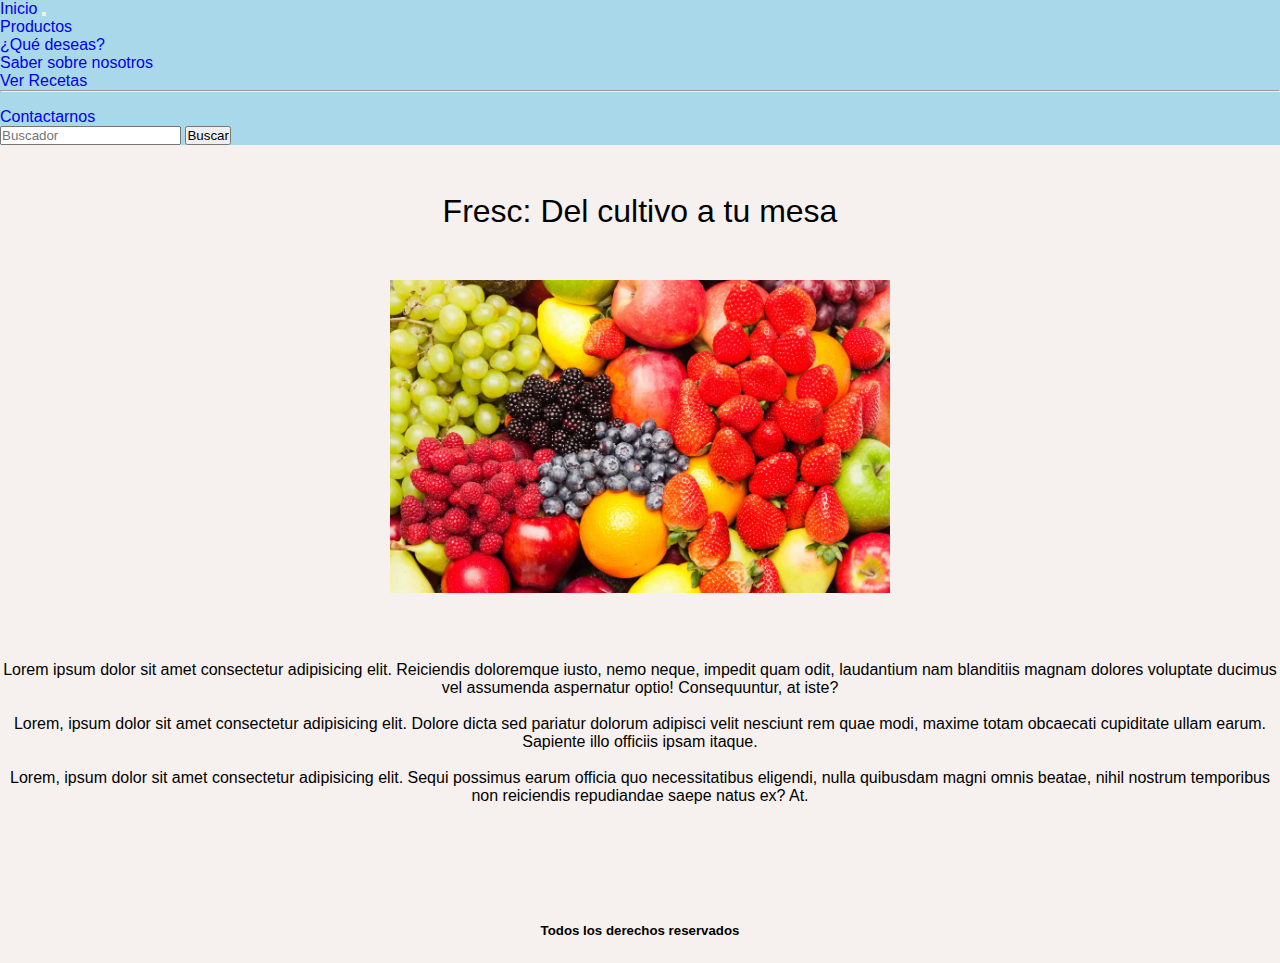
<file: index.html>
<!DOCTYPE html>
<html lang="en">
<head>
    <meta charset="UTF-8">
    <meta name="viewport" content="width=device-width, initial-scale=1.0">
    <link href="https://cdn.jsdelivr.net/npm/bootstrap@5.3.2/dist/css/bootstrap.min.css" rel="stylesheet" integrity="sha384-T3c6CoIi6uLrA9TneNEoa7RxnatzjcDSCmG1MXxSR1GAsXEV/Dwwykc2MPK8M2HN" crossorigin="anonymous">
    <link rel="stylesheet" href="css/main.css">
    <title> Fresc: Inicio </title>
</head>
<body>
    
  <header>
    <nav class="navbar navbar-expand-lg bg:#A8D8EA">
        <div class="container-fluid d-flex ">
          <!-- El "navbar es el menu de hamburguesa". Debes ocultarlo con display:none -->
          <a class="navbar-brand" href="../index.html"> Inicio </a>
          <button class="navbar-toggler" type="button" data-bs-toggle="collapse" data-bs-target="#navbarSupportedContent" aria-controls="navbarSupportedContent" aria-expanded="false" aria-label="Toggle navigation">
            <span class="navbar-toggler-icon"></span>
          </button>
          <div class="collapse navbar-collapse" id="navbarSupportedContent">
            <ul class="navbar-nav me-auto mb-2 mb-lg-0 fw-bold">
              <li class="nav-item">
                <a class="nav-link" href="../pages/vegetales.html"> Productos </a>
              </li>
              <li class="nav-item dropdown">
                <a class="nav-link dropdown-toggle" href="#" role="button" data-bs-toggle="dropdown" aria-expanded="false">
                  ¿Qué deseas?
                </a>
                <ul class="dropdown-menu">
                  <li><a class="dropdown-item" href="../pages/sobre-nosotros.html"> Saber sobre nosotros </a></li>
                  <li><a class="dropdown-item" href="../pages/recetas.html"> Ver Recetas </a></li>
                  <li><hr class="dropdown-divider"></li>
                  <li><a class="dropdown-item" href="../pages/contactanos.html"> Contactarnos </a></li>
                </ul>
              </li>
            </ul>
            <form class="d-flex" role="search">
              <input class="form-control me-2" type="search" placeholder="Buscador" aria-label="Search">
              <button class="btn btn-light" type="submit">Buscar</button>
            </form>
          </div>
        </div>
      </nav>
</header>

    <main>
        <div>
            <span> Fresc: Del cultivo a tu mesa </span>
        </div>
        <div>
            <img src="img/imgFrutaMain.jpg" alt="Frutas Variadas" class="fotoMain">
        </div>
        <div class="loremMain">
            <p>Lorem ipsum dolor sit amet consectetur adipisicing elit. Reiciendis doloremque iusto, nemo neque, impedit quam odit, laudantium nam blanditiis magnam dolores voluptate ducimus vel assumenda aspernatur optio! Consequuntur, at iste?</p>
        </div>
        <div class="loremMain">
            <p>Lorem, ipsum dolor sit amet consectetur adipisicing elit. Dolore dicta sed pariatur dolorum adipisci velit nesciunt rem quae modi, maxime totam obcaecati cupiditate ullam earum. Sapiente illo officiis ipsam itaque.</p>
        </div>
        <div class="loremMain">
            <p>Lorem, ipsum dolor sit amet consectetur adipisicing elit. Sequi possimus earum officia quo necessitatibus eligendi, nulla quibusdam magni omnis beatae, nihil nostrum temporibus non reiciendis repudiandae saepe natus ex? At.</p>
        </div>
    </main>

    <footer>
        <div class="derechosReservados">
            <h5> Todos los derechos reservados </h5>
        </div>
    </footer>
    <script src="https://cdn.jsdelivr.net/npm/bootstrap@5.3.2/dist/js/bootstrap.bundle.min.js" integrity="sha384-C6RzsynM9kWDrMNeT87bh95OGNyZPhcTNXj1NW7RuBCsyN/o0jlpcV8Qyq46cDfL" crossorigin="anonymous"></script>
</body>
</html>
</file>
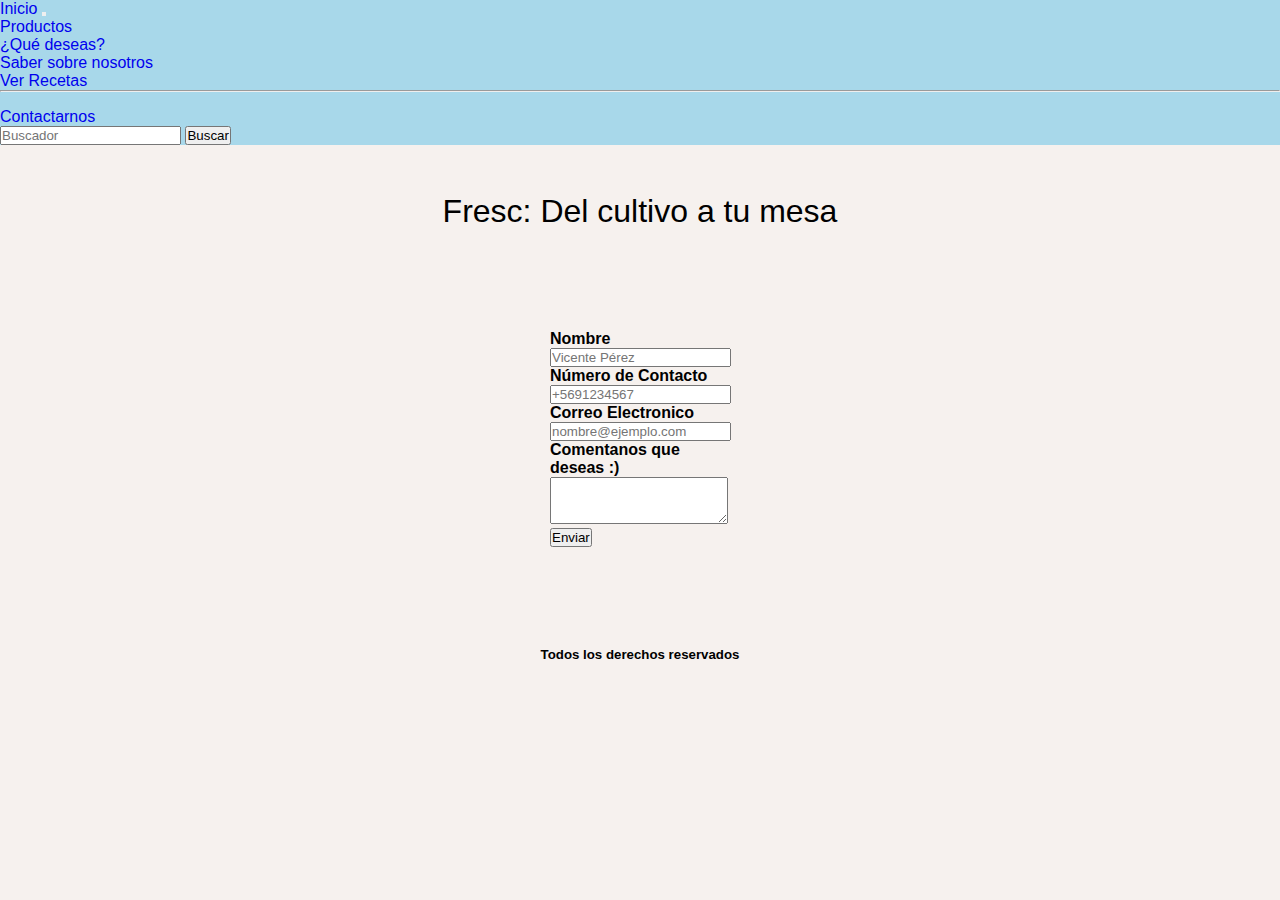
<file: pages/contactanos.html>
<!DOCTYPE html>
<html lang="en">
<head>
    <meta charset="UTF-8">
    <meta name="viewport" content="width=device-width, initial-scale=1.0">
    <link href="https://cdn.jsdelivr.net/npm/bootstrap@5.3.2/dist/css/bootstrap.min.css" rel="stylesheet" integrity="sha384-T3c6CoIi6uLrA9TneNEoa7RxnatzjcDSCmG1MXxSR1GAsXEV/Dwwykc2MPK8M2HN" crossorigin="anonymous">
    <link rel="stylesheet" href="../css/main.css">
    <title> Contactanos </title>
</head>
<body>
    <header>
        <nav class="navbar navbar-expand-lg bg:#A8D8EA">
            <div class="container-fluid d-flex ">
              <!-- El "navbar es el menu de hamburguesa". Debes ocultarlo con display:none -->
              <a class="navbar-brand" href="../index.html"> Inicio </a>
              <button class="navbar-toggler" type="button" data-bs-toggle="collapse" data-bs-target="#navbarSupportedContent" aria-controls="navbarSupportedContent" aria-expanded="false" aria-label="Toggle navigation">
                <span class="navbar-toggler-icon"></span>
              </button>
              <div class="collapse navbar-collapse" id="navbarSupportedContent">
                <ul class="navbar-nav me-auto mb-2 mb-lg-0 fw-bold">
                  <li class="nav-item">
                    <a class="nav-link" href="../pages/vegetales.html"> Productos </a>
                  </li>
                  <li class="nav-item dropdown">
                    <a class="nav-link dropdown-toggle" href="#" role="button" data-bs-toggle="dropdown" aria-expanded="false">
                      ¿Qué deseas?
                    </a>
                    <ul class="dropdown-menu">
                      <li><a class="dropdown-item" href="../pages/sobre-nosotros.html"> Saber sobre nosotros </a></li>
                      <li><a class="dropdown-item" href="../pages/recetas.html"> Ver Recetas </a></li>
                      <li><hr class="dropdown-divider"></li>
                      <li><a class="dropdown-item" href="../pages/contactanos.html"> Contactarnos </a></li>
                    </ul>
                  </li>
                </ul>
                <form class="d-flex" role="search">
                  <input class="form-control me-2" type="search" placeholder="Buscador" aria-label="Search">
                  <button class="btn btn-light" type="submit">Buscar</button>
                </form>
              </div>
            </div>
          </nav>
    </header>
    
    <main class="mainForm">
        <div>
            <span> Fresc: Del cultivo a tu mesa </span>
        </div>
    </main>

    <section class="sectionContacto">
        <form action="">
        <div">
          <div class="mb-3">
            <label for="exampleFormControlInput1" class="form-label"> Nombre </label>
            <input type="text" class="form-control" id="exampleFormControlInput1" placeholder="Vicente Pérez">
          </div>
          <div class="mb-3">
            <label for="exampleFormControlInput1" class="form-label">Número de Contacto </label>
            <input type="number" class="form-control" id="exampleFormControlInput1" placeholder="+5691234567">
          </div>
          <div class="mb-3">
            <label for="exampleFormControlInput1" class="form-label"> Correo Electronico </label>
            <input type="email" class="form-control" id="exampleFormControlInput1" placeholder="nombre@ejemplo.com">
          </div>
          <div class="mb-3">
            <label for="exampleFormControlTextarea1" class="form-label"> Comentanos que deseas :) </label>
            <textarea class="form-control" id="exampleFormControlTextarea1" rows="3"></textarea>
          </div>
          <button type="submit" class="btn btn-primary" style="--bs-btn-padding-y: .25rem; --bs-btn-padding-x: .5rem; --bs-btn-font-size: 1.2rem;">
          Enviar
          </button>
        </div>
        </form>
    </section>  

    <footer>
        <div class="derechosReservados">
            <h5> Todos los derechos reservados </h5>
        </div>
    </footer>
    <script src="https://cdn.jsdelivr.net/npm/bootstrap@5.3.2/dist/js/bootstrap.bundle.min.js" integrity="sha384-C6RzsynM9kWDrMNeT87bh95OGNyZPhcTNXj1NW7RuBCsyN/o0jlpcV8Qyq46cDfL" crossorigin="anonymous"></script>
</body>
</html>
</file>
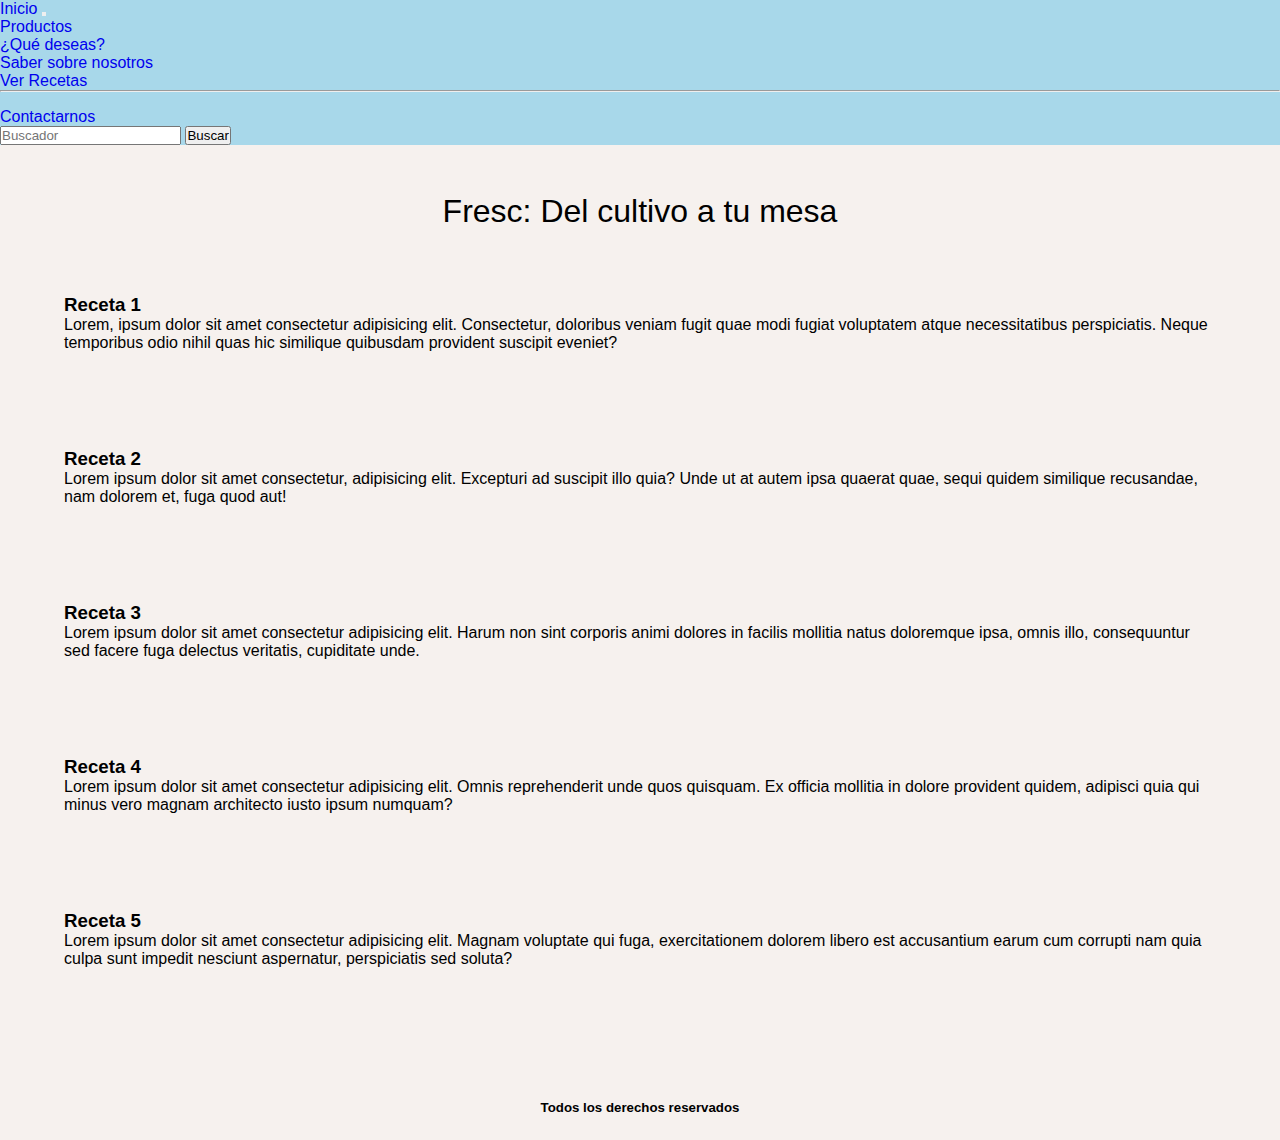
<file: pages/recetas.html>
<!DOCTYPE html>
<html lang="en">
<head>
    <meta charset="UTF-8">
    <meta name="viewport" content="width=device-width, initial-scale=1.0">
    <link href="https://cdn.jsdelivr.net/npm/bootstrap@5.3.2/dist/css/bootstrap.min.css" rel="stylesheet" integrity="sha384-T3c6CoIi6uLrA9TneNEoa7RxnatzjcDSCmG1MXxSR1GAsXEV/Dwwykc2MPK8M2HN" crossorigin="anonymous">
    <link rel="stylesheet" href="../css/main.css">
    <title> Recetas </title>
</head>
<body>
    <header>
        <nav class="navbar navbar-expand-lg bg:#A8D8EA">
            <div class="container-fluid d-flex ">
              <!-- El "navbar es el menu de hamburguesa". Debes ocultarlo con display:none -->
              <a class="navbar-brand" href="../index.html"> Inicio </a>
              <button class="navbar-toggler" type="button" data-bs-toggle="collapse" data-bs-target="#navbarSupportedContent" aria-controls="navbarSupportedContent" aria-expanded="false" aria-label="Toggle navigation">
                <span class="navbar-toggler-icon"></span>
              </button>
              <div class="collapse navbar-collapse" id="navbarSupportedContent">
                <ul class="navbar-nav me-auto mb-2 mb-lg-0 fw-bold">
                  <li class="nav-item">
                    <a class="nav-link" href="../pages/vegetales.html"> Productos </a>
                  </li>
                  <li class="nav-item dropdown">
                    <a class="nav-link dropdown-toggle" href="#" role="button" data-bs-toggle="dropdown" aria-expanded="false">
                      ¿Qué deseas?
                    </a>
                    <ul class="dropdown-menu">
                      <li><a class="dropdown-item" href="../pages/sobre-nosotros.html"> Saber sobre nosotros </a></li>
                      <li><a class="dropdown-item" href="../pages/recetas.html"> Ver Recetas </a></li>
                      <li><hr class="dropdown-divider"></li>
                      <li><a class="dropdown-item" href="../pages/contactanos.html"> Contactarnos </a></li>
                    </ul>
                  </li>
                </ul>
                <form class="d-flex" role="search">
                    <input class="form-control me-2" type="search" placeholder="Buscador" aria-label="Search">
                    <button class="btn btn-light" type="submit">Buscar</button>
                </form>
              </div>
            </div>
          </nav>
    </header>
    
    <main>
        <div>
            <span> Fresc: Del cultivo a tu mesa </span>
        </div>
            <div class="recetas">
                <h3> Receta 1 </h3>
                <p>Lorem, ipsum dolor sit amet consectetur adipisicing elit. Consectetur, doloribus veniam fugit quae modi fugiat voluptatem atque necessitatibus perspiciatis. Neque temporibus odio nihil quas hic similique quibusdam provident suscipit eveniet?</p>
            </div>
            <div class="recetas">
                <h3> Receta 2 </h3>
                <p>Lorem ipsum dolor sit amet consectetur, adipisicing elit. Excepturi ad suscipit illo quia? Unde ut at autem ipsa quaerat quae, sequi quidem similique recusandae, nam dolorem et, fuga quod aut!</p>
            </div>
            <div class="recetas">
                <h3> Receta 3 </h3>
                <p>Lorem ipsum dolor sit amet consectetur adipisicing elit. Harum non sint corporis animi dolores in facilis mollitia natus doloremque ipsa, omnis illo, consequuntur sed facere fuga delectus veritatis, cupiditate unde.</p>
            </div>
            <div class="recetas">
                <h3> Receta 4 </h3>
                <p>Lorem ipsum dolor sit amet consectetur adipisicing elit. Omnis reprehenderit unde quos quisquam. Ex officia mollitia in dolore provident quidem, adipisci quia qui minus vero magnam architecto iusto ipsum numquam?</p>
            </div>
            <div class="recetas">
            <h3> Receta 5 </h3>
            <p>Lorem ipsum dolor sit amet consectetur adipisicing elit. Magnam voluptate qui fuga, exercitationem dolorem libero est accusantium earum cum corrupti nam quia culpa sunt impedit nesciunt aspernatur, perspiciatis sed soluta?</p>
            </div>
    </main>

    <footer>
        <div class="derechosReservados">
            <h5> Todos los derechos reservados </h5>
        </div>
    </footer>
    <script src="https://cdn.jsdelivr.net/npm/bootstrap@5.3.2/dist/js/bootstrap.bundle.min.js" integrity="sha384-C6RzsynM9kWDrMNeT87bh95OGNyZPhcTNXj1NW7RuBCsyN/o0jlpcV8Qyq46cDfL" crossorigin="anonymous"></script>
</body>
</html>
</file>
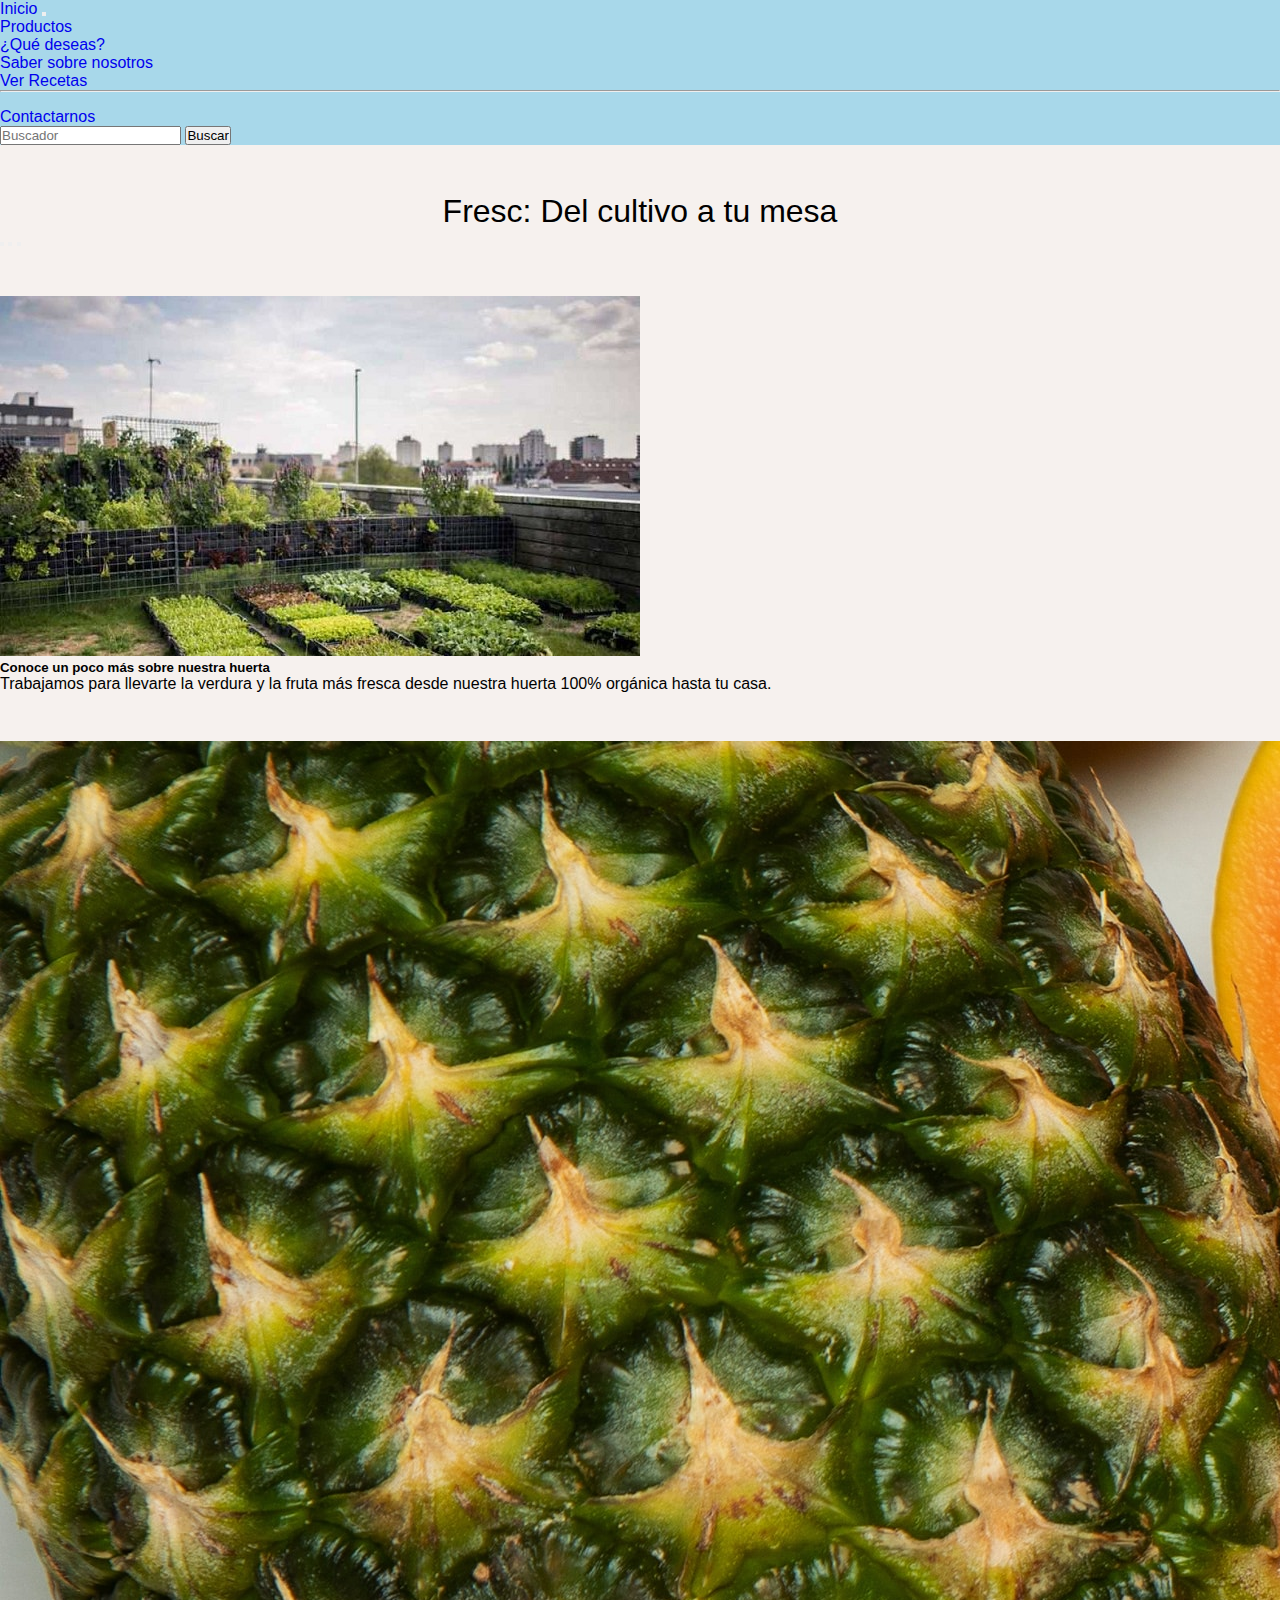
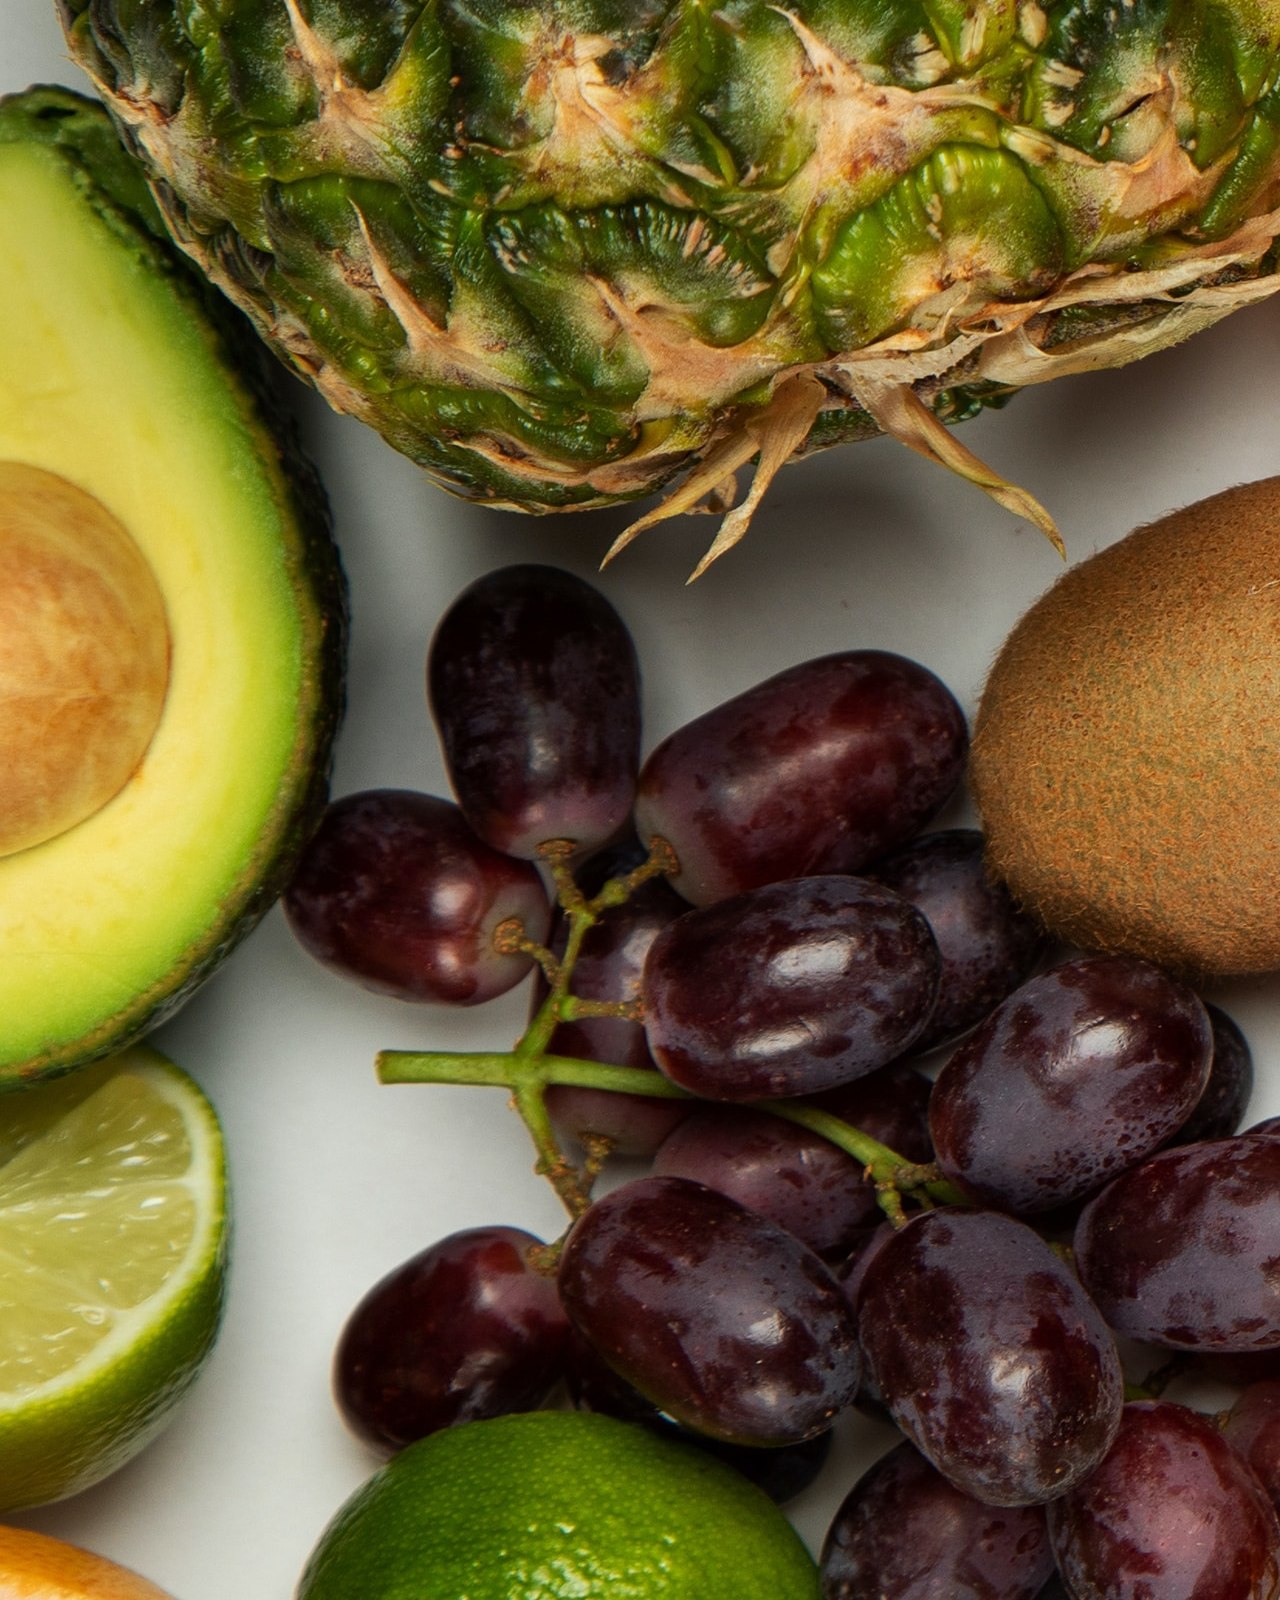
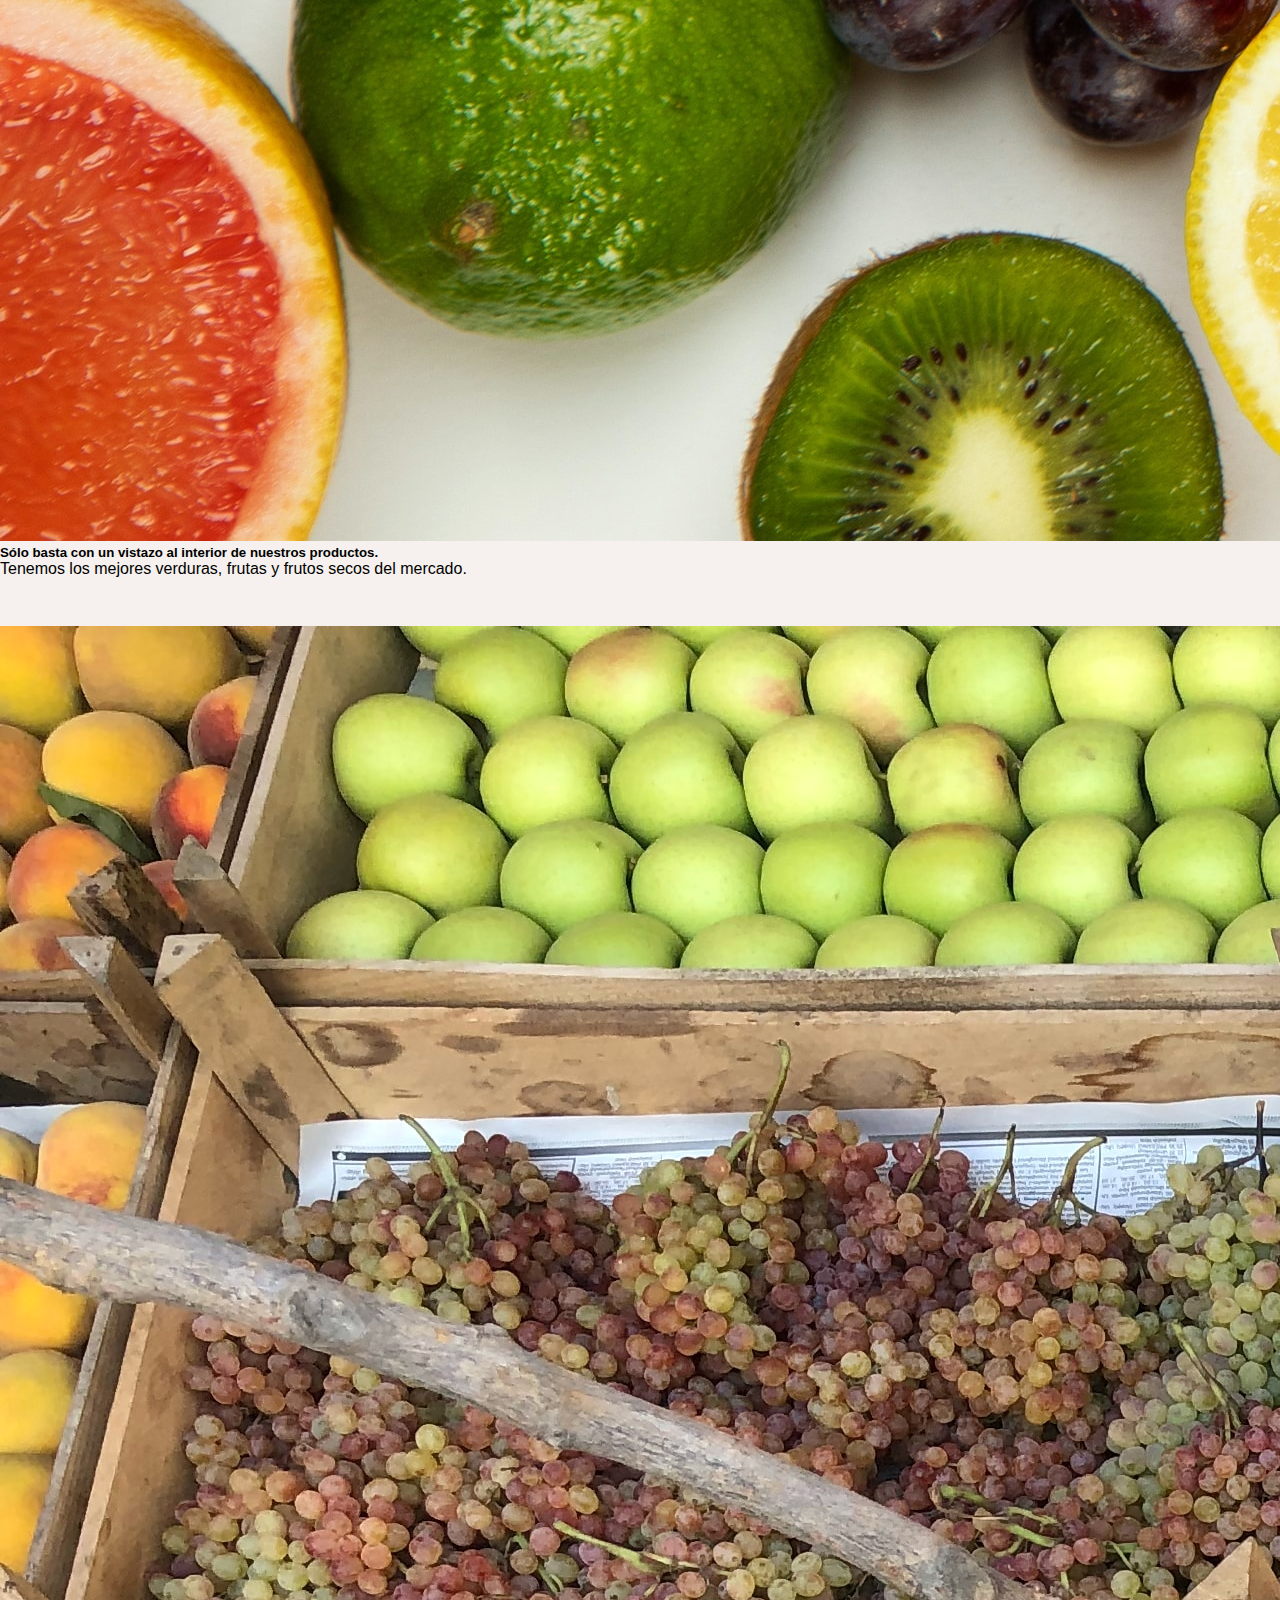
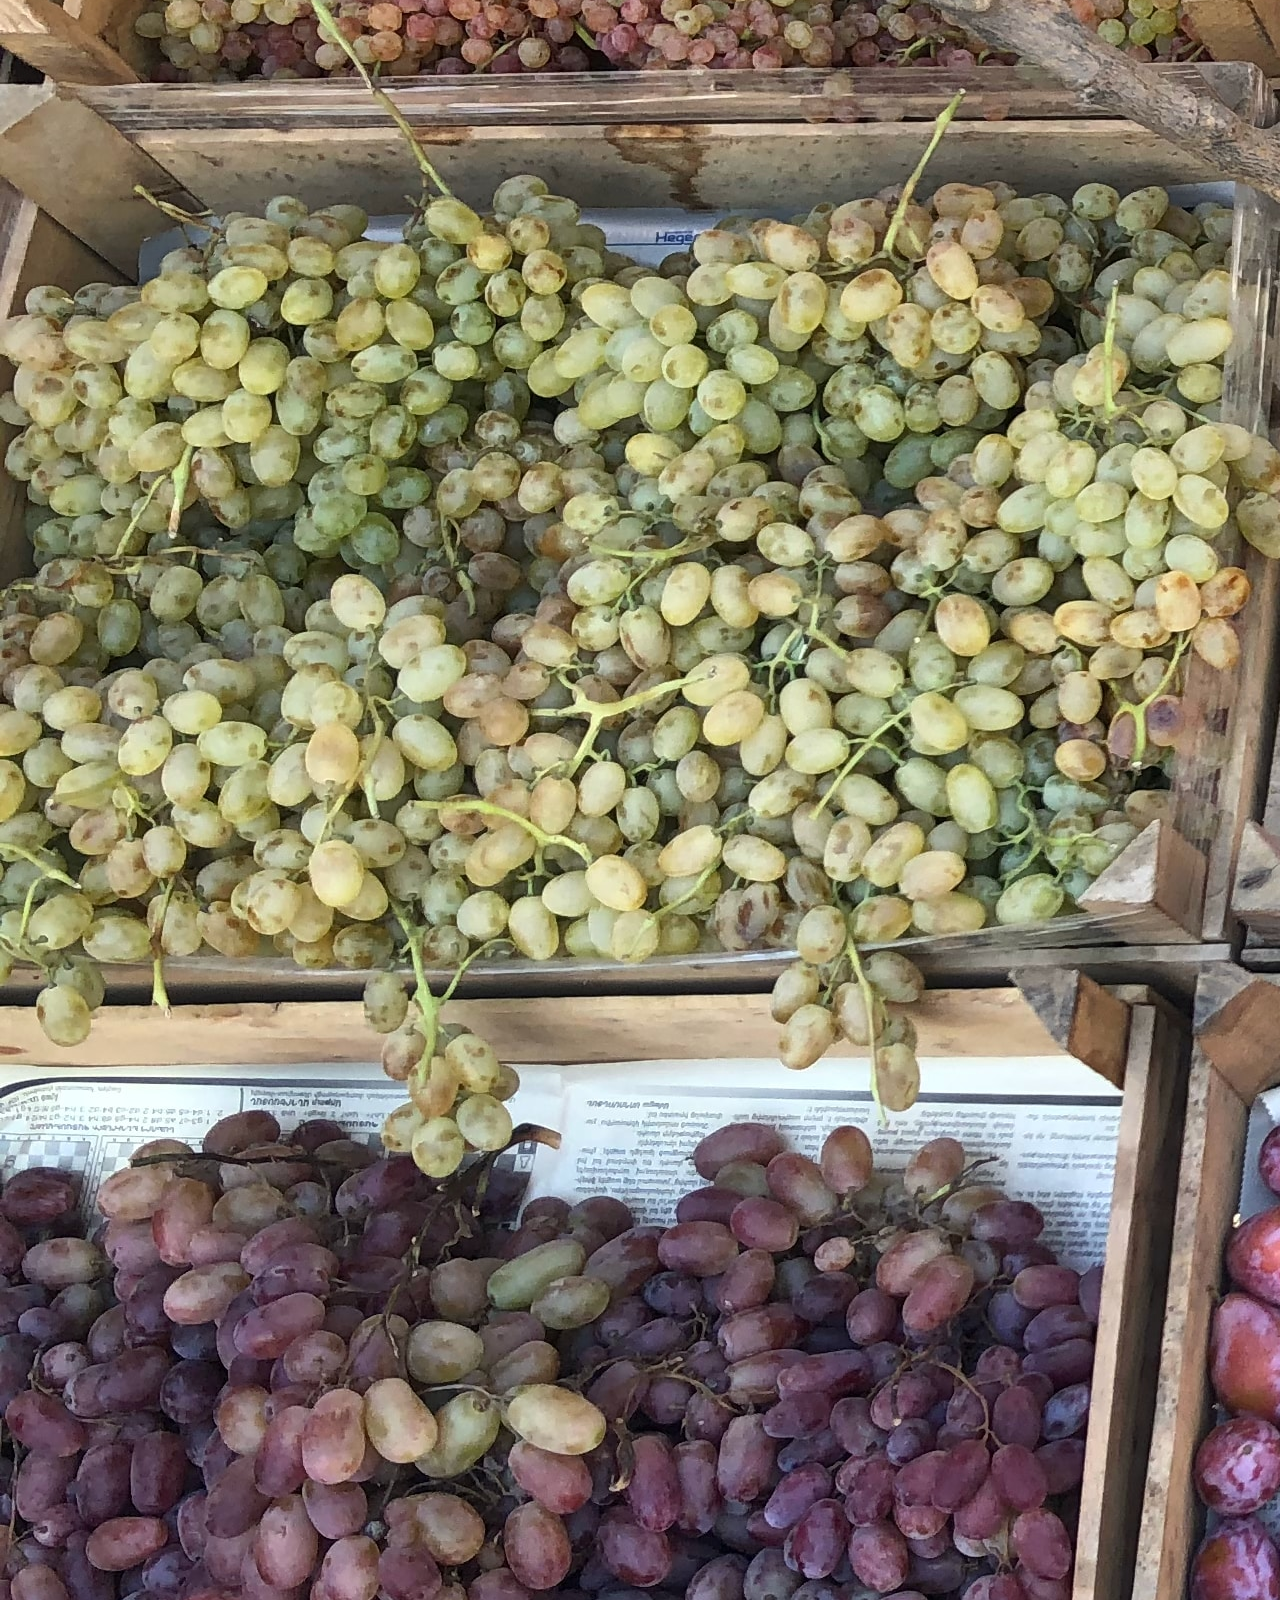
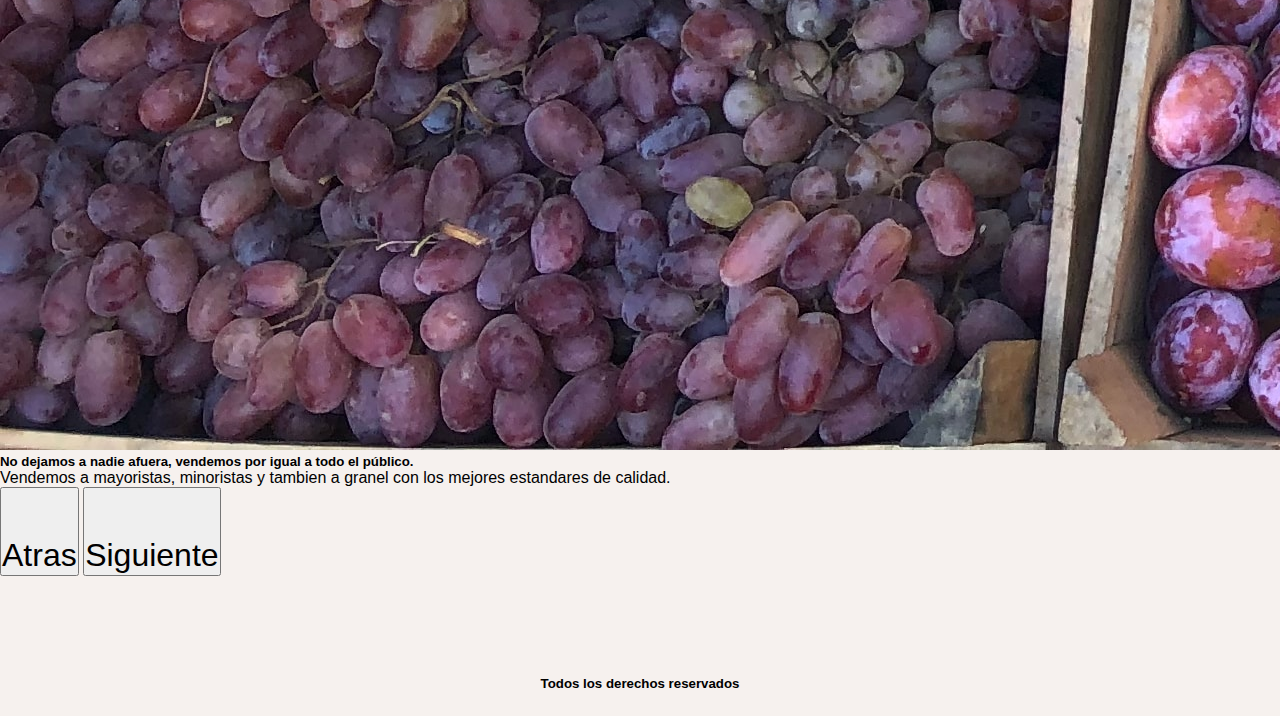
<file: pages/sobre-nosotros.html>
<!DOCTYPE html>
<html lang="en">
<head>
    <meta charset="UTF-8">
    <meta name="viewport" content="width=device-width, initial-scale=1.0">
    <link href="https://cdn.jsdelivr.net/npm/bootstrap@5.3.2/dist/css/bootstrap.min.css" rel="stylesheet" integrity="sha384-T3c6CoIi6uLrA9TneNEoa7RxnatzjcDSCmG1MXxSR1GAsXEV/Dwwykc2MPK8M2HN" crossorigin="anonymous">
    <link rel="stylesheet" href="../css/main.css">
    <title> Sobre Nosotros </title>
</head>
<body>
    <header>
        <nav class="navbar navbar-expand-lg bg:#A8D8EA">
            <div class="container-fluid d-flex ">
              <!-- El "navbar es el menu de hamburguesa". Debes ocultarlo con display:none -->
              <a class="navbar-brand" href="../index.html"> Inicio </a>
              <button class="navbar-toggler" type="button" data-bs-toggle="collapse" data-bs-target="#navbarSupportedContent" aria-controls="navbarSupportedContent" aria-expanded="false" aria-label="Toggle navigation">
                <span class="navbar-toggler-icon"></span>
              </button>
              <div class="collapse navbar-collapse" id="navbarSupportedContent">
                <ul class="navbar-nav me-auto mb-2 mb-lg-0 fw-bold">
                  <li class="nav-item">
                    <a class="nav-link" href="../pages/vegetales.html"> Productos </a>
                  </li>
                  <li class="nav-item dropdown">
                    <a class="nav-link dropdown-toggle" href="#" role="button" data-bs-toggle="dropdown" aria-expanded="false">
                      ¿Qué deseas?
                    </a>
                    <ul class="dropdown-menu">
                      <li><a class="dropdown-item" href="../pages/sobre-nosotros.html"> Saber sobre nosotros </a></li>
                      <li><a class="dropdown-item" href="../pages/recetas.html"> Ver Recetas </a></li>
                      <li><hr class="dropdown-divider"></li>
                      <li><a class="dropdown-item" href="../pages/contactanos.html"> Contactarnos </a></li>
                    </ul>
                  </li>
                </ul>
                <form class="d-flex" role="search">
                    <input class="form-control me-2" type="search" placeholder="Buscador" aria-label="Search">
                    <button class="btn btn-light" type="submit">Buscar</button>
                </form>
              </div>
            </div>
          </nav>
    </header>
    
    <main>
        <div>
            <span> Fresc: Del cultivo a tu mesa </span>
        </div>

        <div id="carouselExampleCaptions" class="carousel slide w-50 fw-bold mx-auto">
          <div class="carousel-indicators">
            <button type="button" data-bs-target="#carouselExampleCaptions" data-bs-slide-to="0" class="active" aria-current="true" aria-label="Slide 1"></button>
            <button type="button" data-bs-target="#carouselExampleCaptions" data-bs-slide-to="1" aria-label="Slide 2"></button>
            <button type="button" data-bs-target="#carouselExampleCaptions" data-bs-slide-to="2" aria-label="Slide 3"></button>
          </div>
          <div class="carousel-inner">
            <div class="carousel-item active">
              <img src="../img/nosotros.jpg" class="d-block w-100" alt="nosotros">
              <div class="carousel-caption d-none d-md-block">
                <h5>Conoce un poco más sobre nuestra huerta</h5>
                <p>Trabajamos para llevarte la verdura y la fruta más fresca desde nuestra huerta 100% orgánica hasta tu casa.</p>
              </div>
            </div>
            <div class="carousel-item">
              <img src="../img/frutasVarias.jpg" class="d-block w-100" alt="frutas variadas">
              <div class="carousel-caption d-none d-md-block">
                <h5>Sólo basta con un vistazo al interior de nuestros productos.</h5>
                <p>Tenemos los mejores verduras, frutas y frutos secos del mercado.</p>
              </div>
            </div>
            <div class="carousel-item">
              <img src="../img/ventasGeneral.jpg" class="d-block w-100" alt="ventas a mayoristas, minoristas y a granel">
              <div class="carousel-caption d-none d-md-block">
                <h5>No dejamos a nadie afuera, vendemos por igual a todo el público.</h5>
                <p>Vendemos a mayoristas, minoristas y tambien a granel con los mejores estandares de calidad.</p>
              </div>
            </div>
          </div>
          <button class="carousel-control-prev" type="button" data-bs-target="#carouselExampleCaptions" data-bs-slide="prev">
            <span class="carousel-control-prev-icon" aria-hidden="true"></span>
            <span class="visually-hidden">Atras</span>
          </button>
          <button class="carousel-control-next" type="button" data-bs-target="#carouselExampleCaptions" data-bs-slide="next">
            <span class="carousel-control-next-icon" aria-hidden="true"></span>
            <span class="visually-hidden">Siguiente</span>
          </button>
        </div>
    </main>

    <footer>
        <div class="derechosReservados">
            <h5> Todos los derechos reservados </h5>
        </div>
    </footer>
    <script src="https://cdn.jsdelivr.net/npm/bootstrap@5.3.2/dist/js/bootstrap.bundle.min.js" integrity="sha384-C6RzsynM9kWDrMNeT87bh95OGNyZPhcTNXj1NW7RuBCsyN/o0jlpcV8Qyq46cDfL" crossorigin="anonymous"></script>
</body>
</html>
</file>
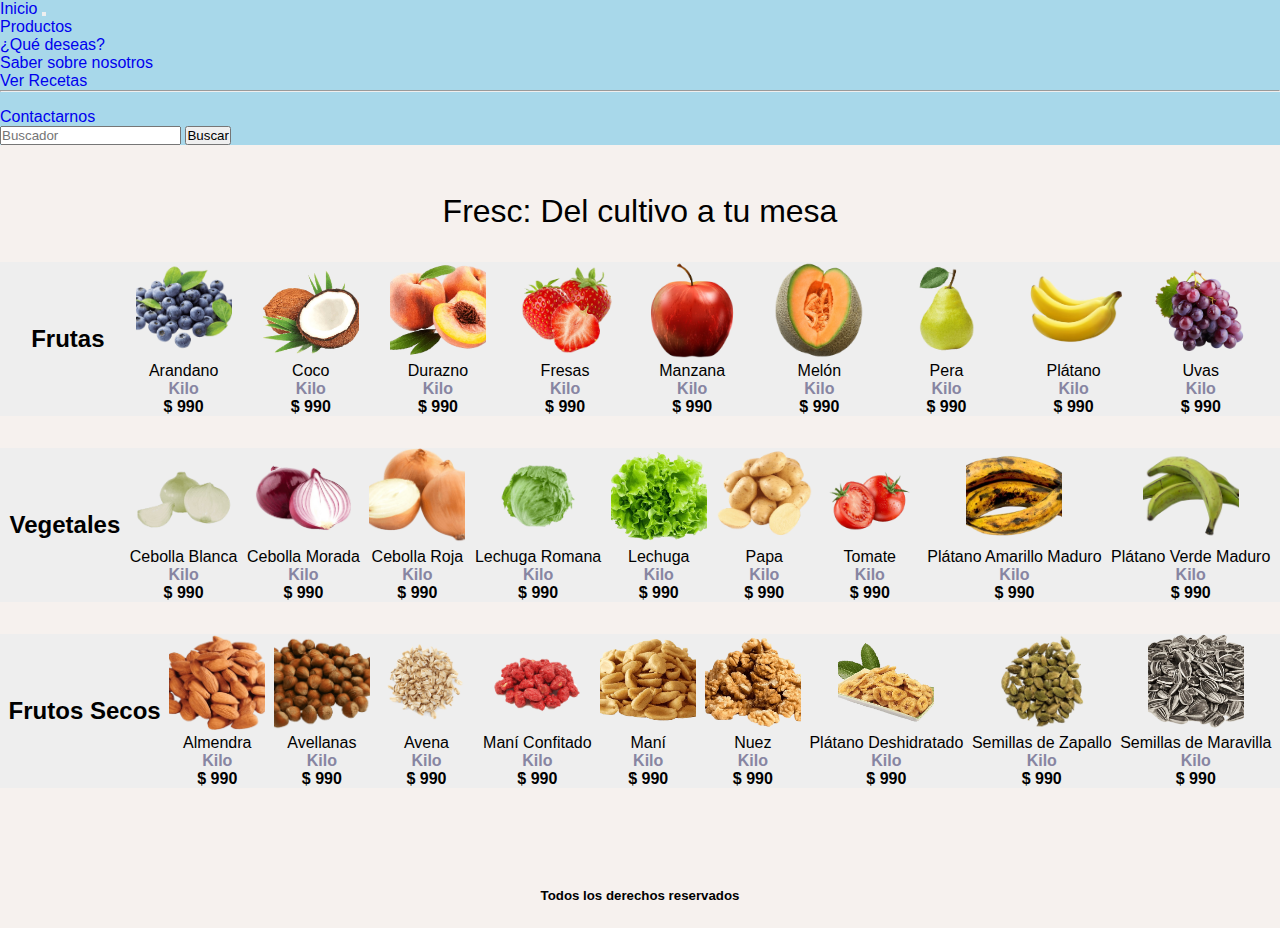
<file: pages/vegetales.html>
<!DOCTYPE html>
<html lang="en">
<head>
    <meta charset="UTF-8">
    <meta name="viewport" content="width=device-width, initial-scale=1.0">
    <link href="https://cdn.jsdelivr.net/npm/bootstrap@5.3.2/dist/css/bootstrap.min.css" rel="stylesheet" integrity="sha384-T3c6CoIi6uLrA9TneNEoa7RxnatzjcDSCmG1MXxSR1GAsXEV/Dwwykc2MPK8M2HN" crossorigin="anonymous">
    <link rel="stylesheet" href="../css/main.css">
    <title> Vegetales </title>
</head>
<body>
    <header>
        <nav class="navbar navbar-expand-lg bg:#A8D8EA">
            <div class="container-fluid d-flex ">
              <!-- El "navbar es el menu de hamburguesa". Debes ocultarlo con display:none -->
              <a class="navbar-brand" href="../index.html"> Inicio </a>
              <button class="navbar-toggler" type="button" data-bs-toggle="collapse" data-bs-target="#navbarSupportedContent" aria-controls="navbarSupportedContent" aria-expanded="false" aria-label="Toggle navigation">
                <span class="navbar-toggler-icon"></span>
              </button>
              <div class="collapse navbar-collapse" id="navbarSupportedContent">
                <ul class="navbar-nav me-auto mb-2 mb-lg-0 fw-bold">
                  <li class="nav-item">
                    <a class="nav-link" href="../pages/vegetales.html"> Productos </a>
                  </li>
                  <li class="nav-item dropdown">
                    <a class="nav-link dropdown-toggle" href="#" role="button" data-bs-toggle="dropdown" aria-expanded="false">
                      ¿Qué deseas?
                    </a>
                    <ul class="dropdown-menu">
                      <li><a class="dropdown-item" href="../pages/sobre-nosotros.html"> Saber sobre nosotros </a></li>
                      <li><a class="dropdown-item" href="../pages/recetas.html"> Ver Recetas </a></li>
                      <li><hr class="dropdown-divider"></li>
                      <li><a class="dropdown-item" href="../pages/contactanos.html"> Contactarnos </a></li>
                    </ul>
                  </li>
                </ul>
                <form class="d-flex" role="search">
                    <input class="form-control me-2" type="search" placeholder="Buscador" aria-label="Search">
                    <button class="btn btn-light" type="submit">Buscar</button>
                </form>
              </div>
            </div>
          </nav>
    </header>
    
    <main>
        <div>
            <span> Fresc: Del cultivo a tu mesa </span>
        </div>
    </main>

    <section class="verduras">

        <h2>Frutas</h2>
        <div class="imgCenter">
            <img src="../img/arandanos.png" alt=" Arandanos ">
            <p> Arandano </p>
            <p class="fontKilo"> Kilo </p>
            <p class="precioFrutas">$ 990 </p>
        </div>

        <div class="imgCenter">
            <img src="../img/coco.png" alt=" Coco ">
            <p> Coco </p>
            <p class="fontKilo"> Kilo </p>
            <p class="precioFrutas">$ 990 </p>
        </div>

        <div class="imgCenter">
            <img src="../img/durazno.png" alt=" Durazno ">
            <p> Durazno </p>
            <p class="fontKilo"> Kilo </p>
            <p class="precioFrutas">$ 990</p>
        </div>

        <div class="imgCenter">
            <img src="../img/fresas.png" alt=" Fresas ">
            <p> Fresas </p>
            <p class="fontKilo"> Kilo </p>
            <p class="precioFrutas">$ 990 </p>
        </div>

        <div class="imgCenter">
            <img src="../img/manzana.png" alt=" Manzana ">
            <p> Manzana </p>
            <p class="fontKilo"> Kilo </p>
            <p class="precioFrutas">$ 990 </p>
        </div>

        <div class="imgCenter">
            <img src="../img/melon.png" alt=" Melón ">
            <p> Melón </p>
            <p class="fontKilo"> Kilo </p>
            <p class="precioFrutas">$ 990 </p>
        </div>

        <div class="imgCenter">
            <img src="../img/pera.png" alt=" Pera ">
            <p> Pera </p>
            <p class="fontKilo"> Kilo </p>
            <p class="precioFrutas">$ 990  </p>
        </div>

        <div class="imgCenter">
            <img src="../img/platano.png" alt=" Plátano ">
            <p> Plátano </p>
            <p class="fontKilo"> Kilo </p>
            <p class="precioFrutas">$ 990 </p>
        </div>

        <div class="imgCenter">
            <img src="../img/uvas.png" alt=" Uvas ">
            <p> Uvas </p>
            <p class="fontKilo"> Kilo </p>
            <p class="precioFrutas">$ 990 </p>
        </div>
        
    </section>

    <section class="verduras">

        <h2> Vegetales </h2>
        <div class="imgCenter">
            <img src="../img/cebolla-blanca.png" alt=" Cebolla Blanca ">
            <p> Cebolla Blanca </p>
            <p class="fontKilo"> Kilo </p>
            <p class="precioFrutas">$ 990 </p>
        </div>

        <div class="imgCenter">
            <img src="../img/cebolla-morada.png" alt=" Cebolla Morada ">
            <p> Cebolla Morada </p>
            <p class="fontKilo"> Kilo </p>
            <p class="precioFrutas">$ 990 </p>
        </div>

        <div class="imgCenter">
            <img src="../img/cebolla-roja.png" alt=" Cebolla Roja ">
            <p> Cebolla Roja </p>
            <p class="fontKilo"> Kilo </p>
            <p class="precioFrutas">$ 990 </p>
        </div>

        <div class="imgCenter">
            <img src="../img/lechuga-romana.png" alt=" Lechuga Romana ">
            <p> Lechuga Romana </p>
            <p class="fontKilo"> Kilo </p>
            <p class="precioFrutas">$ 990 </p>
        </div>

        <div class="imgCenter">
            <img src="../img/lechuga.png" alt=" Lechuga ">
            <p> Lechuga </p>
            <p class="fontKilo"> Kilo </p>
            <p class="precioFrutas">$ 990 </p>
        </div>

        <div class="imgCenter">
            <img src="../img/papa.png" alt=" Papa ">
            <p> Papa </p>
            <p class="fontKilo"> Kilo </p>
            <p class="precioFrutas">$ 990 </p>
        </div>

        <div class="imgCenter">
            <img src="../img/tomate.png" alt=" Tomate ">
            <p> Tomate </p>
            <p class="fontKilo"> Kilo </p>
            <p class="precioFrutas">$ 990 </p>
        </div>

        <div class="imgCenter">
            <img src="../img/platano-amarillo.png" alt=" Platano Amarillo Maduro ">
            <p> Plátano Amarillo Maduro </p>
            <p class="fontKilo"> Kilo </p>
            <p class="precioFrutas">$ 990 </p>
        </div>

        <div class="imgCenter">
            <img src="../img/platano-verde.png" alt=" Platano Verde Maduro ">
            <p> Plátano Verde Maduro </p>
            <p class="fontKilo"> Kilo </p>
            <p class="precioFrutas">$ 990 </p>
        </div>

    </section>

    <section class="verduras">
        
        <h2> Frutos Secos </h2>
        <div class="imgCenter">
            <img src="../img/almendra.png" alt=" Almendra ">
            <p> Almendra </p>
            <p class="fontKilo"> Kilo </p>
            <p class="precioFrutas">$ 990 </p>
        </div>

        <div class="imgCenter">
            <img src="../img/avellanas.png" alt=" Avellanas ">
            <p> Avellanas </p>
            <p class="fontKilo"> Kilo </p>
            <p class="precioFrutas">$ 990 </p>
        </div>

        <div class="imgCenter">
            <img src="../img/avena.png" alt=" Avena ">
            <p> Avena </p>
            <p class="fontKilo"> Kilo </p>
            <p class="precioFrutas">$ 990 </p>
        </div>

        <div class="imgCenter">
            <img src="../img/mani.confitado.png" alt=" Maní Confitado ">
            <p> Maní Confitado </p>
            <p class="fontKilo"> Kilo </p>
            <p class="precioFrutas">$ 990 </p>
        </div>

        <div class="imgCenter">
            <img src="../img/mani.png" alt=" Maní ">
            <p> Maní </p>
            <p class="fontKilo"> Kilo </p>
            <p class="precioFrutas">$ 990 </p>
        </div>

        <div class="imgCenter">
            <img src="../img/nuez.png" alt=" Nuez ">
            <p> Nuez </p>
            <p class="fontKilo"> Kilo </p>
            <p class="precioFrutas">$ 990 </p>
        </div>

        <div class="imgCenter">
            <img src="../img/platano-deshidratado.png" alt=" Plátano Deshidratado ">
            <p> Plátano Deshidratado </p>
            <p class="fontKilo"> Kilo </p>
            <p class="precioFrutas">$ 990 </p>
        </div>

        <div class="imgCenter">
            <img src="../img/semillas-calabaza.png" alt=" Semillas de Zapallo ">
            <p> Semillas de Zapallo </p>
            <p class="fontKilo"> Kilo </p>
            <p class="precioFrutas">$ 990 </p>
        </div>

        <div class="imgCenter">
            <img src="../img/semillas-maravilla.png" alt=" Semillas de Maravilla ">
            <p> Semillas de Maravilla </p>
            <p class="fontKilo"> Kilo </p>
            <p class="precioFrutas">$ 990 </p>
        </div>

    </section>

    <footer>
        <div class="derechosReservados">
            <h5> Todos los derechos reservados </h5>
        </div>
    </footer>
    <script src="https://cdn.jsdelivr.net/npm/bootstrap@5.3.2/dist/js/bootstrap.bundle.min.js" integrity="sha384-C6RzsynM9kWDrMNeT87bh95OGNyZPhcTNXj1NW7RuBCsyN/o0jlpcV8Qyq46cDfL" crossorigin="anonymous"></script>
</body>
</html>
</file>
<file: css/main.css>
*{
    margin: 0;
    padding: 0;
    box-sizing: border-box;
}

body{
    background-color: #F6F1EE;
    font-family: Arial, Helvetica, sans-serif;
}

header{
    background-color: #A8D8EA;
}

span{
    font-size:2rem;
}

a:visited{
    color: transparent;
}

a{
    text-decoration: none;
}

.fotoMain{
    margin: 50px;
    width: 500px;
    display: block;
    margin-left: auto;
    margin-right: auto;
}

.loremMain{
    text-align: center;
    margin: 20px;
    display: inline;
}

footer h5{
    text-align: center;
    margin-top: 100px;
    position: relative;
    bottom: 0;
    width: 100%;
    height: 2.5rem; 
}

main .recetas{
    margin: 2rem;
    padding: 2rem;
}

main div span{
    display: block;
    text-align: center;
    margin-top: 3rem;
}


/*
main div .imgNosotros{
    display: block;
    margin-left: auto;
    margin-right: auto;
    margin-top: 3rem;
    width: 500px;
    height: 300px;
}
*/

.mainForm{
    text-align: center;
}

.frutas, .verduras{
    background-color: #EEEEEE;
}

.verduras{
    display: block;
    display: flex;
    justify-content: space-evenly;
    margin-top: 2rem;
}

section .imgCenter img{
    width: 6rem;
    height: 6rem;
    object-fit: cover;
}

section .imgCenter{
    text-align: center;
}

section div .precioFrutas{
    font-weight: bold;
    color: #000000;
}

section div .fontKilo{
    color: #8785A2;
    font-weight: bolder;
}

h2{
    text-align: center;
    align-self: center;
}

.sectionContacto{
    display: flex;
    flex-direction: column;
    margin: 100px;
    padding: 0 450px; }
    .sectionContacto label {
        font-weight: bold; }

main div img{
    margin-top: 3rem;
}
</file>
